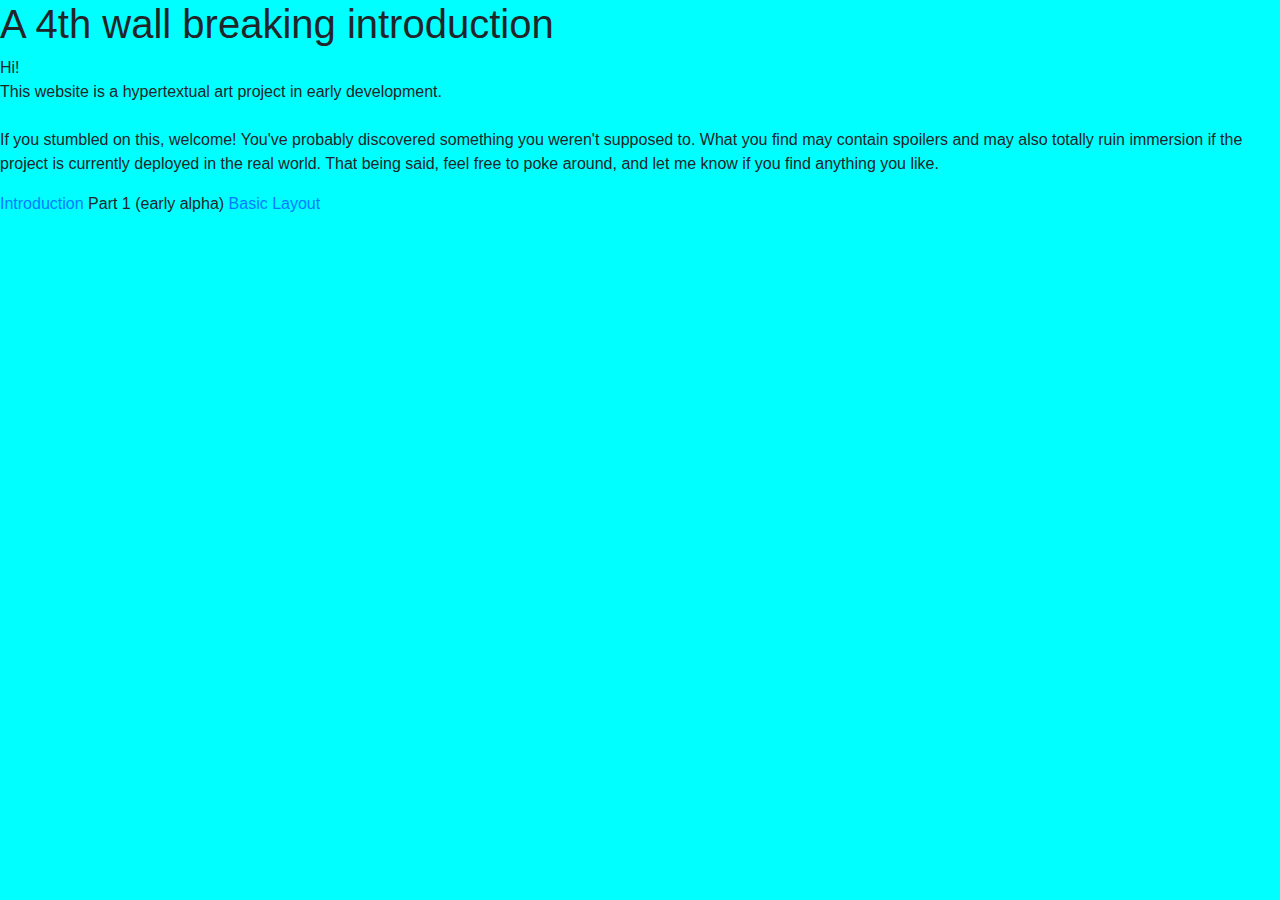
<file: index.html>
<!DOCTYPE html>
<html lang="en">
  <head>
    <!-- Required meta tags -->
    <meta charset="utf-8" />
    <meta
      name="viewport"
      content="width=device-width, initial-scale=1, shrink-to-fit=no"
    />

    <!-- Bootstrap CSS -->
    <link
      rel="stylesheet"
      href="https://stackpath.bootstrapcdn.com/bootstrap/4.5.2/css/bootstrap.min.css"
      integrity="sha384-JcKb8q3iqJ61gNV9KGb8thSsNjpSL0n8PARn9HuZOnIxN0hoP+VmmDGMN5t9UJ0Z"
      crossorigin="anonymous"
    />

    <link rel="stylesheet" href="resources/css/index.css" type="text/css" />

    <title>Introduction</title>
  </head>

  <body style="background-color: aqua">
    <h1>A 4th wall breaking introduction</h1>
    <p>
      Hi! <br />
      This website is a hypertextual art project in early development. <br />
      <br />If you stumbled on this, welcome! You've probably discovered
      something you weren't supposed to. What you find may contain spoilers and
      may also totally ruin immersion if the project is currently deployed in
      the real world. That being said, feel free to poke around, and let me know
      if you find anything you like.
    </p>

    <a href="threads/introduction.html">Introduction</a>
    <a href="threads/thread1.html" ></a>Part 1 (early alpha)</a>
    <a href="basicLayout.html">Basic Layout</a>

    <!-- Optional JavaScript -->
    <!-- jQuery first, then Popper.js, then Bootstrap JS -->
    <script
      src="https://code.jquery.com/jquery-3.5.1.slim.min.js"
      integrity="sha384-DfXdz2htPH0lsSSs5nCTpuj/zy4C+OGpamoFVy38MVBnE+IbbVYUew+OrCXaRkfj"
      crossorigin="anonymous"
    ></script>
    <script
      src="https://cdn.jsdelivr.net/npm/popper.js@1.16.1/dist/umd/popper.min.js"
      integrity="sha384-9/reFTGAW83EW2RDu2S0VKaIzap3H66lZH81PoYlFhbGU+6BZp6G7niu735Sk7lN"
      crossorigin="anonymous"
    ></script>
    <script
      src="https://stackpath.bootstrapcdn.com/bootstrap/4.5.2/js/bootstrap.min.js"
      integrity="sha384-B4gt1jrGC7Jh4AgTPSdUtOBvfO8shuf57BaghqFfPlYxofvL8/KUEfYiJOMMV+rV"
      crossorigin="anonymous"
    ></script>
  </body>
</html>
</file>
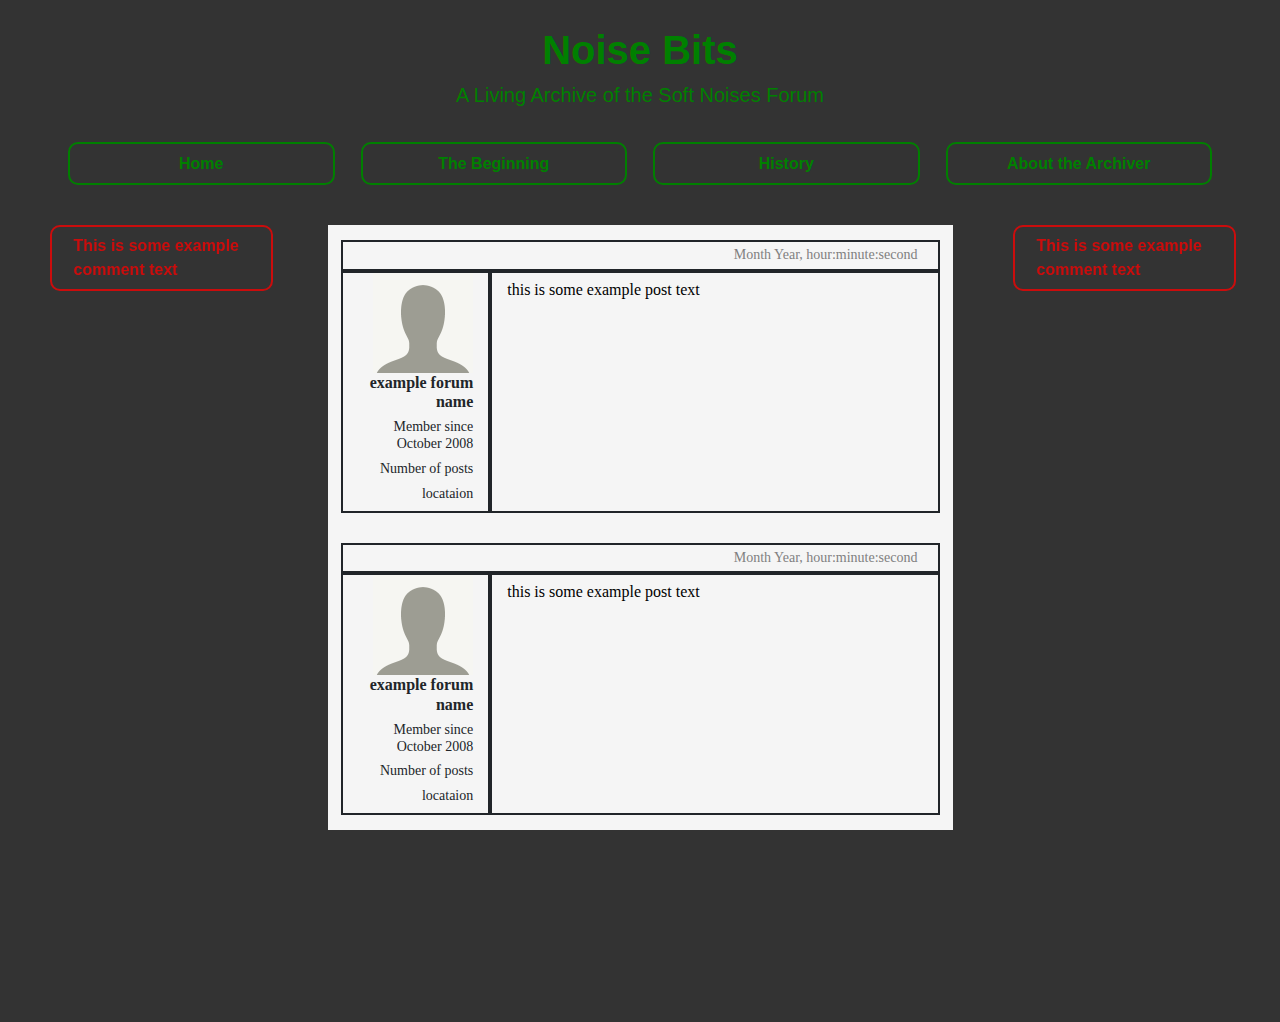
<file: basicLayout.html>
<!DOCTYPE html>
<html lang="en">
  <head>
    <!-- Required meta tags -->
    <meta charset="utf-8" />
    <meta
      name="viewport"
      content="width=device-width, initial-scale=1, shrink-to-fit=no"
    />

    <!-- Bootstrap CSS -->
    <link
      rel="stylesheet"
      href="https://stackpath.bootstrapcdn.com/bootstrap/4.5.2/css/bootstrap.min.css"
      integrity="sha384-JcKb8q3iqJ61gNV9KGb8thSsNjpSL0n8PARn9HuZOnIxN0hoP+VmmDGMN5t9UJ0Z"
      crossorigin="anonymous"
    />
    <link rel="stylesheet" href="resources/css/index.css" type="text/css" />
    <!-- animate on scroll library -->
    <link href="https://unpkg.com/aos@2.3.1/dist/aos.css" rel="stylesheet" />

    <title>Basic Layout</title>
  </head>
  <!-- forum header definition -->
  <div class="headerBar containter">
    <div class="row">
      <div class="col-lg-12">
        <a class="headerLogoText" href="index.html" target="_blank"
          >Noise Bits</a
        >
      </div>
    </div>
    <div class="row">
      <div class="subHeaderLogo col-md-12">
        A Living Archive of the Soft Noises Forum
      </div>
    </div>
    <div class="row headerLinks">
      <div class="col-md-3 btn">
        <h3 class="headerLink">Home</h3>
      </div>
      <div class="col-md-3 btn">
        <h3 class="headerLink">The Beginning</h3>
      </div>
      <div class="col-md-3 btn">
        <h3 class="headerLink">History</h3>
      </div>
      <div class="col-md-3 btn">
        <h3 class="headerLink">About the Archiver</h3>
      </div>
    </div>
  </div>

  <body>
    <!-- start post 1 -->
    <div class="containter">
      <div class="row">
        <!--left comment area -->
        <div class="col-lg-3">
          <div
            class="container commentBox"
            data-aos="fade-up"
            data-aos-delay="2000"
            data-aos-duration="3000"
          >
            <div class="row">
              <div class="col-lg-2"></div>
              <div class="col-lg-9 comment">
                <p>This is some example comment text</p>
              </div>
              <div class="col-lg-1"></div>
            </div>
          </div>
        </div>
        <!-- post area  -->
        <div class="col-lg-6">
          <div class="container post">
            <div class="row">
              <div class="col-lg-12 dateBox">
                <!-- add posting time -->
                <h1 class="postTime">Month Year, hour:minute:second</h1>
              </div>
            </div>
            <div class="row">
              <div class="col-lg-3 postinfo">
                <!-- add user info -->
                <img
                  class="avatar"
                  src="assets/avatars/default-avatar.png"
                  alt="default avatar"
                />
                <h1 class="name">example forum name</h1>
                <h1 class="memberDuration">Member since October 2008</h1>
                <h1 class="postCount">Number of posts</h1>
                <h1 class="location">locataion</h1>
              </div>
              <div class="col-lg-9 postText">
                <!-- add post text -->
                <p>this is some example post text</p>
              </div>
            </div>
          </div>
        </div>
        <!-- right comment area -->
        <div class="col-lg-3">
          <div
            class="container commentBox"
            data-aos="fade-up"
            data-aos-delay="2000"
            data-aos-duration="3000"
          >
            <div class="row">
              <div class="col-lg-1"></div>
              <div class="col-lg-9 comment">
                <p>This is some example comment text</p>
              </div>
              <div class="col-lg-2"></div>
            </div>
          </div>
        </div>
      </div>
    </div>

    <!-- no comment post -->
    <!-- start post 2 -->
    <div class="containter">
      <div class="row">
        <!--left comment area -->
        <div class="col-lg-3">
          <div
            class="container commentBox"
            data-aos="fade-up"
            data-aos-delay="2000"
            data-aos-duration="3000"
          >
            <div class="row">
              <div class="col-lg-2"></div>
              <div class="col-lg-9"></div>
              <div class="col-lg-1"></div>
            </div>
          </div>
        </div>
        <!-- post area  -->
        <div class="col-lg-6">
          <div class="container post">
            <div class="row">
              <div class="col-lg-12 dateBox">
                <!-- add posting time -->
                <h1 class="postTime">Month Year, hour:minute:second</h1>
              </div>
            </div>
            <div class="row">
              <div class="col-lg-3 postinfo">
                <!-- add user info -->
                <img
                  class="avatar"
                  src="assets/avatars/default-avatar.png"
                  alt="default avatar"
                />
                <h1 class="name">example forum name</h1>
                <h1 class="memberDuration">Member since October 2008</h1>
                <h1 class="postCount">Number of posts</h1>
                <h1 class="location">locataion</h1>
              </div>
              <div class="col-lg-9 postText">
                <!-- add post text -->
                <p>this is some example post text</p>
              </div>
            </div>
          </div>
        </div>
        <!-- right comment area -->
        <div class="col-lg-3">
          <div
            class="container commentBox"
            data-aos="fade-up"
            data-aos-delay="2000"
            data-aos-duration="3000"
          >
            <div class="row">
              <div class="col-lg-1"></div>
              <div class="col-lg-9"></div>
              <div class="col-lg-2"></div>
            </div>
          </div>
        </div>
      </div>
    </div>

    <!-- center comment post -->

    <!-- start post 3 -->
    <div class="containter">
      <div class="row">
        <!--left comment area -->
        <div class="col-lg-2"></div>
        <!-- post area  -->
        <div class="col-lg-8">
          <div
            class="container commentBox"
            data-aos="fade-up"
            data-aos-duration="2000"
            style="padding-top: 50px"
          >
            <div class="row">
              <div class="col-lg-12 comment">
                <p>This is some example center comment text</p>
              </div>
            </div>
          </div>
        </div>
        <!-- right comment area -->
        <div class="col-lg-2"></div>
      </div>
    </div>

    <script
      src="https://code.jquery.com/jquery-3.5.1.slim.min.js"
      integrity="sha384-DfXdz2htPH0lsSSs5nCTpuj/zy4C+OGpamoFVy38MVBnE+IbbVYUew+OrCXaRkfj"
      crossorigin="anonymous"
    ></script>
    <script
      src="https://cdn.jsdelivr.net/npm/popper.js@1.16.1/dist/umd/popper.min.js"
      integrity="sha384-9/reFTGAW83EW2RDu2S0VKaIzap3H66lZH81PoYlFhbGU+6BZp6G7niu735Sk7lN"
      crossorigin="anonymous"
    ></script>
    <script
      src="https://stackpath.bootstrapcdn.com/bootstrap/4.5.2/js/bootstrap.min.js"
      integrity="sha384-B4gt1jrGC7Jh4AgTPSdUtOBvfO8shuf57BaghqFfPlYxofvL8/KUEfYiJOMMV+rV"
      crossorigin="anonymous"
    ></script>
    <!-- animate on scroll library -->
    <script src="https://unpkg.com/aos@2.3.1/dist/aos.js"></script>
    <script>
      AOS.init();
    </script>
  </body>
</html>
</file>
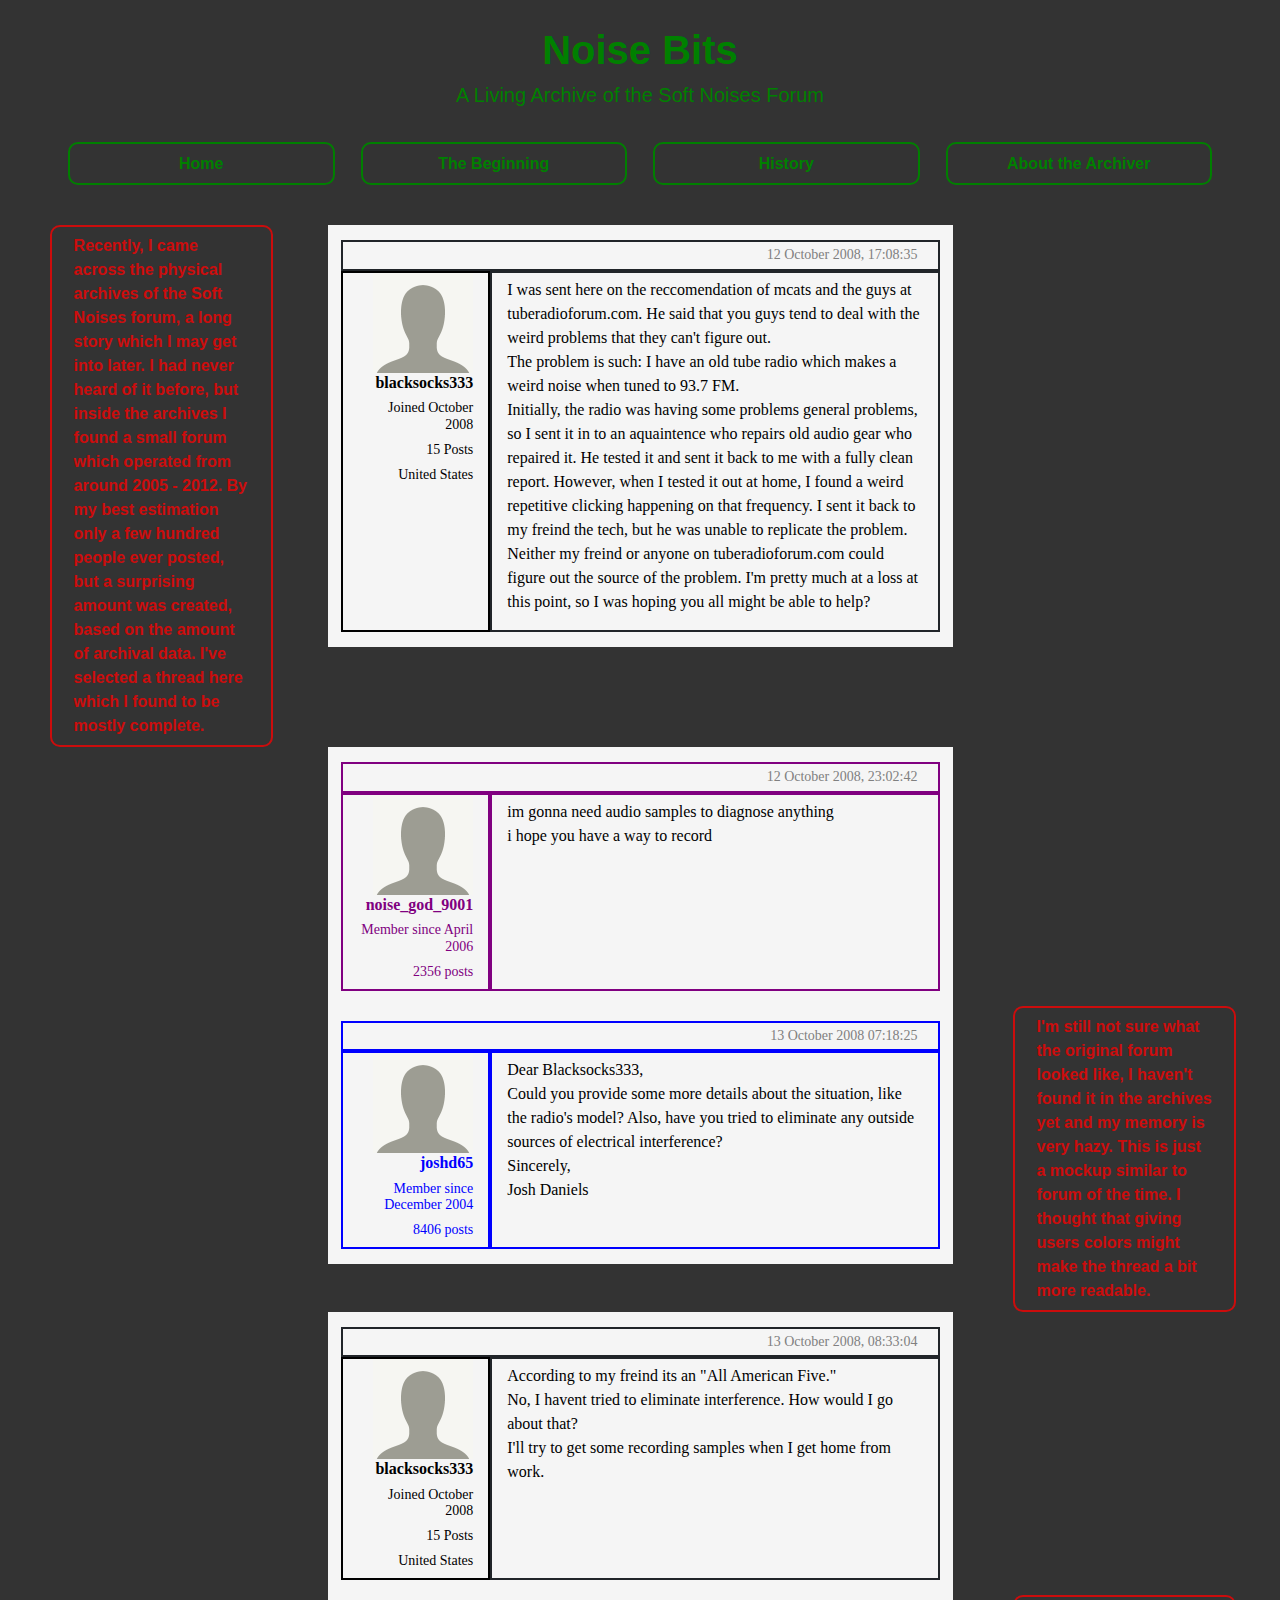
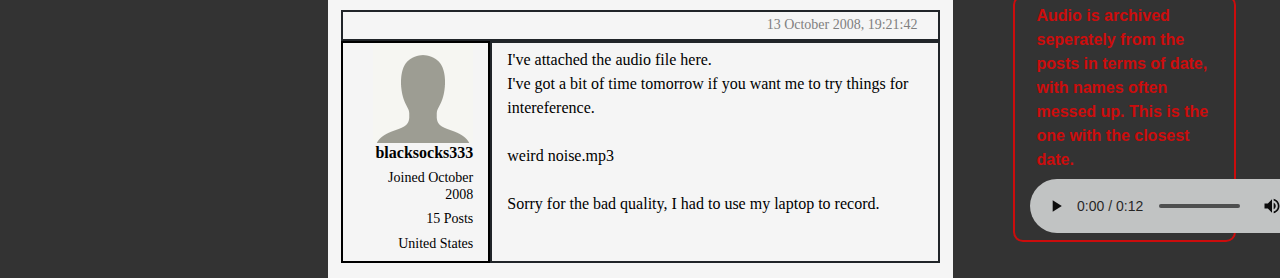
<file: part1(alpha).html>
<!DOCTYPE html>
<html lang="en">
  <head>
    <!-- Required meta tags -->
    <meta charset="utf-8" />
    <meta
      name="viewport"
      content="width=device-width, initial-scale=1, shrink-to-fit=no"
    />

    <!-- Bootstrap CSS -->
    <link
      rel="stylesheet"
      href="https://stackpath.bootstrapcdn.com/bootstrap/4.5.2/css/bootstrap.min.css"
      integrity="sha384-JcKb8q3iqJ61gNV9KGb8thSsNjpSL0n8PARn9HuZOnIxN0hoP+VmmDGMN5t9UJ0Z"
      crossorigin="anonymous"
    />
    <link rel="stylesheet" href="resources/css/index.css" type="text/css" />
    <link rel="stylesheet" href="resources/css/users.css" type="text/css" />

    <title>Part One (Early Alpha)</title>
  </head>

  <!-- forum header definition -->
  <div class="headerBar containter">
    <div class="row">
      <div class="col-lg-12">
        <a class="headerLogoText" href="index.html" target="_blank"
          >Noise Bits</a
        >
      </div>
    </div>
    <div class="row">
      <div class="subHeaderLogo col-md-12">
        A Living Archive of the Soft Noises Forum
      </div>
    </div>
    <div class="row headerLinks">
      <div class="col-md-3 btn">
        <h3 class="headerLink">Home</h3>
      </div>
      <div class="col-md-3 btn">
        <h3 class="headerLink">The Beginning</h3>
      </div>
      <div class="col-md-3 btn">
        <h3 class="headerLink">History</h3>
      </div>
      <div class="col-md-3 btn">
        <h3 class="headerLink">About the Archiver</h3>
      </div>
    </div>
  </div>

  <body>
    <!-- start post 1 -->
    <div class="containter">
      <div class="row">
        <!--left comment area -->
        <div class="col-lg-3">
          <div class="container commentBox">
            <div class="row">
              <div class="col-lg-2"></div>
              <div class="col-lg-9 comment">
                <p>
                  Recently, I came across the physical archives of the Soft
                  Noises forum, a long story which I may get into later. I had
                  never heard of it before, but inside the archives I found a
                  small forum which operated from around 2005 - 2012. By my best
                  estimation only a few hundred people ever posted, but a
                  surprising amount was created, based on the amount of archival
                  data. I've selected a thread here which I found to be mostly
                  complete.
                </p>
              </div>
              <div class="col-lg-1"></div>
            </div>
          </div>
        </div>
        <!-- post area  -->
        <div class="col-lg-6">
          <div class="container post">
            <div class="row">
              <div class="col-lg-12 dateBox">
                <!-- add posting time -->
                <h1 class="postTime">12 October 2008, 17:08:35</h1>
              </div>
            </div>
            <div class="row">
              <div class="col-lg-3 postinfo blacksocks333">
                <img
                  class="avatar"
                  src="assets/avatars/default-avatar.png"
                  alt="default avatar"
                />

                <h1 class="name">blacksocks333</h1>
                <h1 class="memberDuration">Joined October 2008</h1>
                <h1 class="postCount">15 Posts</h1>
                <h1 class="location">United States</h1>
              </div>
              <div class="col-lg-9 postText">
                <p>
                  I was sent here on the reccomendation of mcats and the guys at
                  tuberadioforum.com. He said that you guys tend to deal with
                  the weird problems that they can't figure out.<br />
                  The problem is such: I have an old tube radio which makes a
                  weird noise when tuned to 93.7 FM. <br />
                  Initially, the radio was having some problems general
                  problems, so I sent it in to an aquaintence who repairs old
                  audio gear who repaired it. He tested it and sent it back to
                  me with a fully clean report. However, when I tested it out at
                  home, I found a weird repetitive clicking happening on that
                  frequency. I sent it back to my freind the tech, but he was
                  unable to replicate the problem. <br />
                  Neither my freind or anyone on tuberadioforum.com could figure
                  out the source of the problem. I'm pretty much at a loss at
                  this point, so I was hoping you all might be able to help?
                </p>
              </div>
            </div>
          </div>
        </div>
        <!-- right comment area -->
        <div class="col-lg-3">
          <div class="container commentBox">
            <div class="row">
              <div class="col-lg-1"></div>
              <div class="col-lg-9"></div>
              <div class="col-lg-2"></div>
            </div>
          </div>
        </div>
      </div>
    </div>
    <!-- end post 1 -->

    <!-- start post 2 -->
    <div class="containter">
      <div class="row">
        <!--left comment area -->
        <div class="col-lg-3">
          <div class="container commentBox">
            <div class="row">
              <div class="col-lg-2"></div>
              <div class="col-lg-9"></div>
              <div class="col-lg-1"></div>
            </div>
          </div>
        </div>
        <!-- post area  -->
        <div class="col-lg-6">
          <div class="container post noise_god_9001">
            <div class="row">
              <div class="col-lg-12 dateBox">
                <!-- add posting time -->
                <h1 class="postTime">12 October 2008, 23:02:42</h1>
              </div>
            </div>
            <div class="row">
              <div class="col-lg-3 postinfo">
                <!-- add user info -->
                <img
                  class="avatar"
                  src="assets/avatars/default-avatar.png"
                  alt="default avatar"
                />
                <h1 class="name">noise_god_9001</h1>
                <h1 class="memberDuration">Member since April 2006</h1>
                <h1 class="postCount">2356 posts</h1>
                <!-- <h1 class="location">unknown</h1> -->
              </div>
              <div class="col-lg-9 postText">
                <!-- add post text -->
                <p>
                  im gonna need audio samples to diagnose anything<br />
                  i hope you have a way to record
                </p>
              </div>
            </div>
          </div>
        </div>
        <!-- right comment area -->
        <div class="col-lg-3">
          <div class="container commentBox">
            <div class="row">
              <div class="col-lg-1"></div>
              <div class="col-lg-9"></div>
              <div class="col-lg-2"></div>
            </div>
          </div>
        </div>
      </div>
    </div>
    <!-- end post 2 -->

    <!-- start post 3 -->
    <div class="containter">
      <div class="row">
        <!--left comment area -->
        <div class="col-lg-3">
          <div class="container commentBox">
            <div class="row">
              <div class="col-lg-2"></div>
              <div class="col-lg-9"></div>
              <div class="col-lg-1"></div>
            </div>
          </div>
        </div>
        <!-- post area  -->
        <div class="col-lg-6">
          <div class="container post joshd65">
            <div class="row">
              <div class="col-lg-12 dateBox">
                <!-- add posting time -->
                <h1 class="postTime">13 October 2008 07:18:25</h1>
              </div>
            </div>
            <div class="row">
              <div class="col-lg-3 postinfo">
                <!-- add user info -->
                <img
                  class="avatar"
                  src="assets/avatars/default-avatar.png"
                  alt="default avatar"
                />
                <h1 class="name">joshd65</h1>
                <h1 class="memberDuration">Member since December 2004</h1>
                <h1 class="postCount">8406 posts</h1>
                <!-- <h1 class="location">unknown</h1> -->
              </div>
              <div class="col-lg-9 postText">
                <!-- add post text -->
                <p>
                  Dear Blacksocks333, <br />
                  Could you provide some more details about the situation, like
                  the radio's model? Also, have you tried to eliminate any
                  outside sources of electrical interference? <br />
                  Sincerely, <br />
                  Josh Daniels
                </p>
              </div>
            </div>
          </div>
        </div>
        <!-- right comment area -->
        <div class="col-lg-3">
          <div class="container commentBox">
            <div class="row">
              <div class="col-lg-1"></div>
              <div class="col-lg-9 comment">
                <p>
                  I'm still not sure what the original forum looked like, I
                  haven't found it in the archives yet and my memory is very
                  hazy. This is just a mockup similar to forum of the time. I
                  thought that giving users colors might make the thread a bit
                  more readable.
                </p>
              </div>
              <div class="col-lg-2"></div>
            </div>
          </div>
        </div>
      </div>
    </div>
    <!-- end post 3 -->
    <!-- start post 4 -->
    <div class="containter">
      <div class="row">
        <!--left comment area -->
        <div class="col-lg-3">
          <div class="container commentBox">
            <div class="row">
              <div class="col-lg-2"></div>
              <div class="col-lg-9"></div>
              <div class="col-lg-1"></div>
            </div>
          </div>
        </div>
        <!-- post area  -->
        <div class="col-lg-6">
          <div class="container post">
            <div class="row">
              <div class="col-lg-12 dateBox">
                <!-- add posting time -->
                <h1 class="postTime">13 October 2008, 08:33:04</h1>
              </div>
            </div>
            <div class="row">
              <div class="col-lg-3 postinfo blacksocks333">
                <img
                  class="avatar"
                  src="assets/avatars/default-avatar.png"
                  alt="default avatar"
                />

                <h1 class="name">blacksocks333</h1>
                <h1 class="memberDuration">Joined October 2008</h1>
                <h1 class="postCount">15 Posts</h1>
                <h1 class="location">United States</h1>
              </div>
              <div class="col-lg-9 postText">
                <p>
                  According to my freind its an "All American Five." <br />
                  No, I havent tried to eliminate interference. How would I go
                  about that? <br />
                  I'll try to get some recording samples when I get home from
                  work.
                </p>
              </div>
            </div>
          </div>
        </div>
        <!-- right comment area -->
        <div class="col-lg-3">
          <div class="container commentBox">
            <div class="row">
              <div class="col-lg-1"></div>
              <div class="col-lg-9"></div>
              <div class="col-lg-2"></div>
            </div>
          </div>
        </div>
      </div>
    </div>
    <!-- end post 4 -->
    <!-- start post 5 -->
    <div class="containter">
      <div class="row">
        <!--left comment area -->
        <div class="col-lg-3">
          <div class="container commentBox">
            <div class="row">
              <div class="col-lg-2"></div>
              <div class="col-lg-9"></div>
              <div class="col-lg-1"></div>
            </div>
          </div>
        </div>
        <!-- post area  -->
        <div class="col-lg-6">
          <div class="container post">
            <div class="row">
              <div class="col-lg-12 dateBox">
                <!-- add posting time -->
                <h1 class="postTime">13 October 2008, 19:21:42</h1>
              </div>
            </div>
            <div class="row">
              <div class="col-lg-3 postinfo blacksocks333">
                <img
                  class="avatar"
                  src="assets/avatars/default-avatar.png"
                  alt="default avatar"
                />

                <h1 class="name">blacksocks333</h1>
                <h1 class="memberDuration">Joined October 2008</h1>
                <h1 class="postCount">15 Posts</h1>
                <h1 class="location">United States</h1>
              </div>
              <div class="col-lg-9 postText">
                <p>
                  I've attached the audio file here. <br />
                  I've got a bit of time tomorrow if you want me to try things
                  for intereference. <br />
                  <br />
                  weird noise.mp3 <br /><br />
                  Sorry for the bad quality, I had to use my laptop to record.
                </p>
              </div>
            </div>
          </div>
        </div>
        <!-- right comment area -->
        <div class="col-lg-3">
          <div class="container commentBox">
            <div class="row">
              <div class="col-lg-1"></div>
              <div class="col-lg-9 comment">
                <p>
                  Audio is archived seperately from the posts in terms of date,
                  with names often messed up. This is the one with the closest
                  date.
                </p>
                <audio controls>
                  <source
                    src="assets/audio/weird_noise.mp3"
                    type="audio/mpeg"
                  />
                </audio>
              </div>
              <div class="col-lg-2"></div>
            </div>
          </div>
        </div>
      </div>
    </div>
    <!-- end post 5 -->

    <!-- Optional JavaScript -->
    <!-- jQuery first, then Popper.js, then Bootstrap JS -->
    <script
      src="https://code.jquery.com/jquery-3.5.1.slim.min.js"
      integrity="sha384-DfXdz2htPH0lsSSs5nCTpuj/zy4C+OGpamoFVy38MVBnE+IbbVYUew+OrCXaRkfj"
      crossorigin="anonymous"
    ></script>
    <script
      src="https://cdn.jsdelivr.net/npm/popper.js@1.16.1/dist/umd/popper.min.js"
      integrity="sha384-9/reFTGAW83EW2RDu2S0VKaIzap3H66lZH81PoYlFhbGU+6BZp6G7niu735Sk7lN"
      crossorigin="anonymous"
    ></script>
    <script
      src="https://stackpath.bootstrapcdn.com/bootstrap/4.5.2/js/bootstrap.min.js"
      integrity="sha384-B4gt1jrGC7Jh4AgTPSdUtOBvfO8shuf57BaghqFfPlYxofvL8/KUEfYiJOMMV+rV"
      crossorigin="anonymous"
    ></script>
  </body>
</html>
</file>
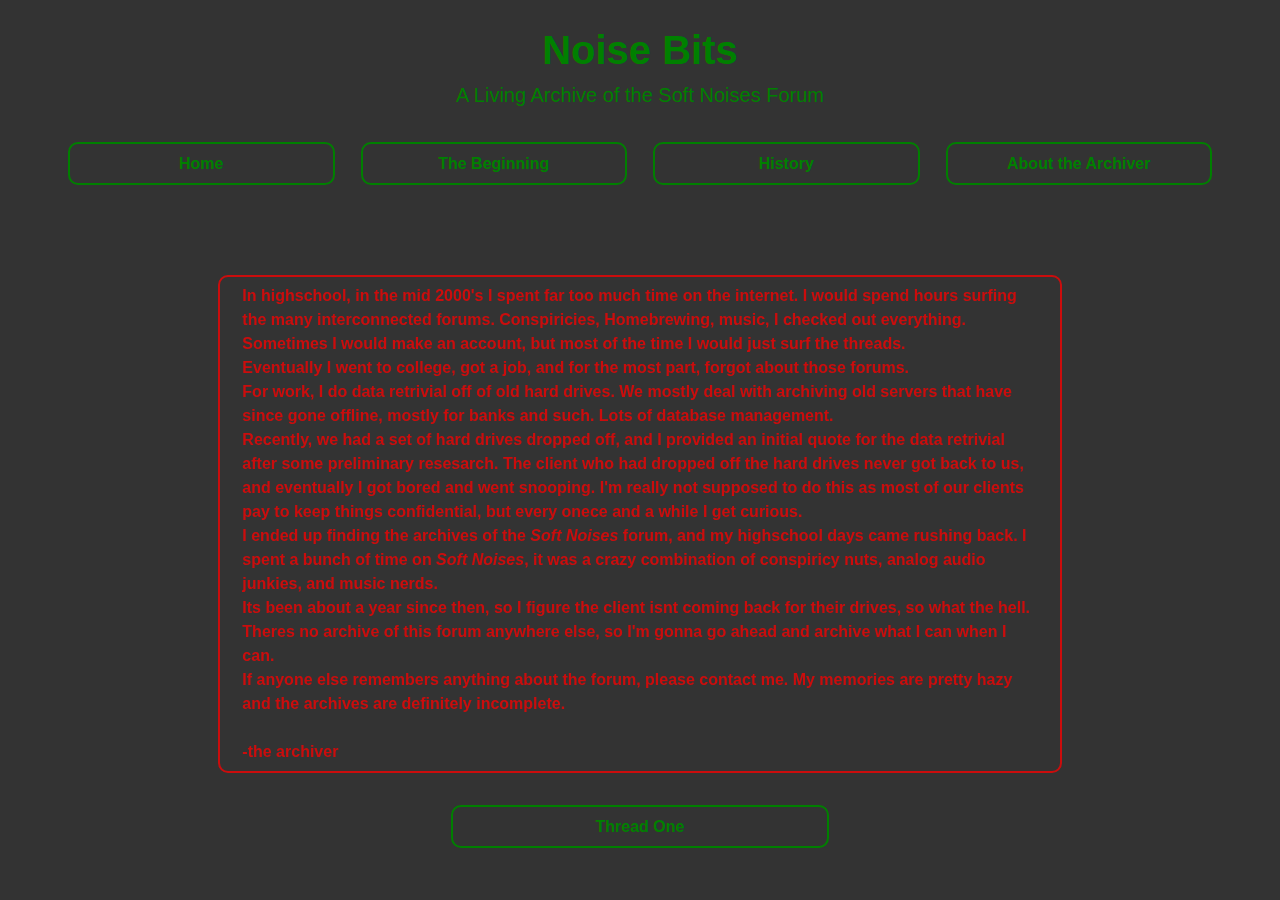
<file: threads/introduction.html>
<!DOCTYPE html>
<html lang="en">
  <head>
    <!-- Required meta tags -->
    <meta charset="utf-8" />
    <meta
      name="viewport"
      content="width=device-width, initial-scale=1, shrink-to-fit=no"
    />

    <!-- Bootstrap CSS -->
    <link
      rel="stylesheet"
      href="https://stackpath.bootstrapcdn.com/bootstrap/4.5.2/css/bootstrap.min.css"
      integrity="sha384-JcKb8q3iqJ61gNV9KGb8thSsNjpSL0n8PARn9HuZOnIxN0hoP+VmmDGMN5t9UJ0Z"
      crossorigin="anonymous"
    />
    <link rel="stylesheet" href="../resources/css/index.css" type="text/css" />
    <!-- animate on scroll library -->
    <link href="https://unpkg.com/aos@2.3.1/dist/aos.css" rel="stylesheet" />

    <title>Basic Layout</title>
  </head>
  <!-- forum header definition -->
  <div class="headerBar containter">
    <div class="row">
      <div class="col-lg-12">
        <a class="headerLogoText" href="index.html" target="_blank"
          >Noise Bits</a
        >
      </div>
    </div>
    <div class="row">
      <div class="subHeaderLogo col-md-12">
        A Living Archive of the Soft Noises Forum
      </div>
    </div>
    <div class="row headerLinks">
      <div class="col-md-3 btn">
        <h3 class="headerLink">Home</h3>
      </div>
      <div class="col-md-3 btn">
        <h3 class="headerLink">The Beginning</h3>
      </div>
      <div class="col-md-3 btn">
        <h3 class="headerLink">History</h3>
      </div>
      <div class="col-md-3 btn">
        <h3 class="headerLink">About the Archiver</h3>
      </div>
    </div>
  </div>

  <body>
    <!-- center comment post -->

    <!-- start post 1 -->
    <div class="containter">
      <div class="row">
        <!--left comment area -->
        <div class="col-lg-2"></div>
        <!-- post area  -->
        <div class="col-lg-8">
          <div
            class="container commentBox"
            data-aos="fade-up"
            data-aos-duration="2000"
            style="padding-top: 50px"
          >
            <div class="row">
              <div class="col-lg-12 comment">
                <p>
                  In highschool, in the mid 2000's I spent far too much time on
                  the internet. I would spend hours surfing the many
                  interconnected forums. Conspiricies, Homebrewing, music, I
                  checked out everything. Sometimes I would make an account, but
                  most of the time I would just surf the threads. <br />
                  Eventually I went to college, got a job, and for the most
                  part, forgot about those forums. <br />
                  For work, I do data retrivial off of old hard drives. We
                  mostly deal with archiving old servers that have since gone
                  offline, mostly for banks and such. Lots of database
                  management. <br />
                  Recently, we had a set of hard drives dropped off, and I
                  provided an initial quote for the data retrivial after some
                  preliminary resesarch. The client who had dropped off the hard
                  drives never got back to us, and eventually I got bored and
                  went snooping. I'm really not supposed to do this as most of
                  our clients pay to keep things confidential, but every onece
                  and a while I get curious.<br />
                  I ended up finding the archives of the
                  <em>Soft Noises</em> forum, and my highschool days came
                  rushing back. I spent a bunch of time on <em>Soft Noises</em>,
                  it was a crazy combination of conspiricy nuts, analog audio
                  junkies, and music nerds. <br />
                  Its been about a year since then, so I figure the client isnt
                  coming back for their drives, so what the hell. Theres no
                  archive of this forum anywhere else, so I'm gonna go ahead and
                  archive what I can when I can. <br />
                  If anyone else remembers anything about the forum, please
                  contact me. My memories are pretty hazy and the archives are
                  definitely incomplete. <br /><br />
                  -the archiver
                </p>
              </div>
            </div>
          </div>
        </div>
        <!-- right comment area -->
        <div class="col-lg-2"></div>
      </div>
      <div class="row headerLinks">
        <div class= "col-lg-4"></div>
        <div class="col-md-4 btn"> <a href="thread1.html"><h3 class="headerLink">Thread One</h3></a>
          
        </div>
        <div class= "col-md-4"></div>
    </div>

    <script
      src="https://code.jquery.com/jquery-3.5.1.slim.min.js"
      integrity="sha384-DfXdz2htPH0lsSSs5nCTpuj/zy4C+OGpamoFVy38MVBnE+IbbVYUew+OrCXaRkfj"
      crossorigin="anonymous"
    ></script>
    <script
      src="https://cdn.jsdelivr.net/npm/popper.js@1.16.1/dist/umd/popper.min.js"
      integrity="sha384-9/reFTGAW83EW2RDu2S0VKaIzap3H66lZH81PoYlFhbGU+6BZp6G7niu735Sk7lN"
      crossorigin="anonymous"
    ></script>
    <script
      src="https://stackpath.bootstrapcdn.com/bootstrap/4.5.2/js/bootstrap.min.js"
      integrity="sha384-B4gt1jrGC7Jh4AgTPSdUtOBvfO8shuf57BaghqFfPlYxofvL8/KUEfYiJOMMV+rV"
      crossorigin="anonymous"
    ></script>
    <!-- animate on scroll library -->
    <script src="https://unpkg.com/aos@2.3.1/dist/aos.js"></script>
    <script>
      AOS.init();
    </script>
  </body>
</html>
</file>
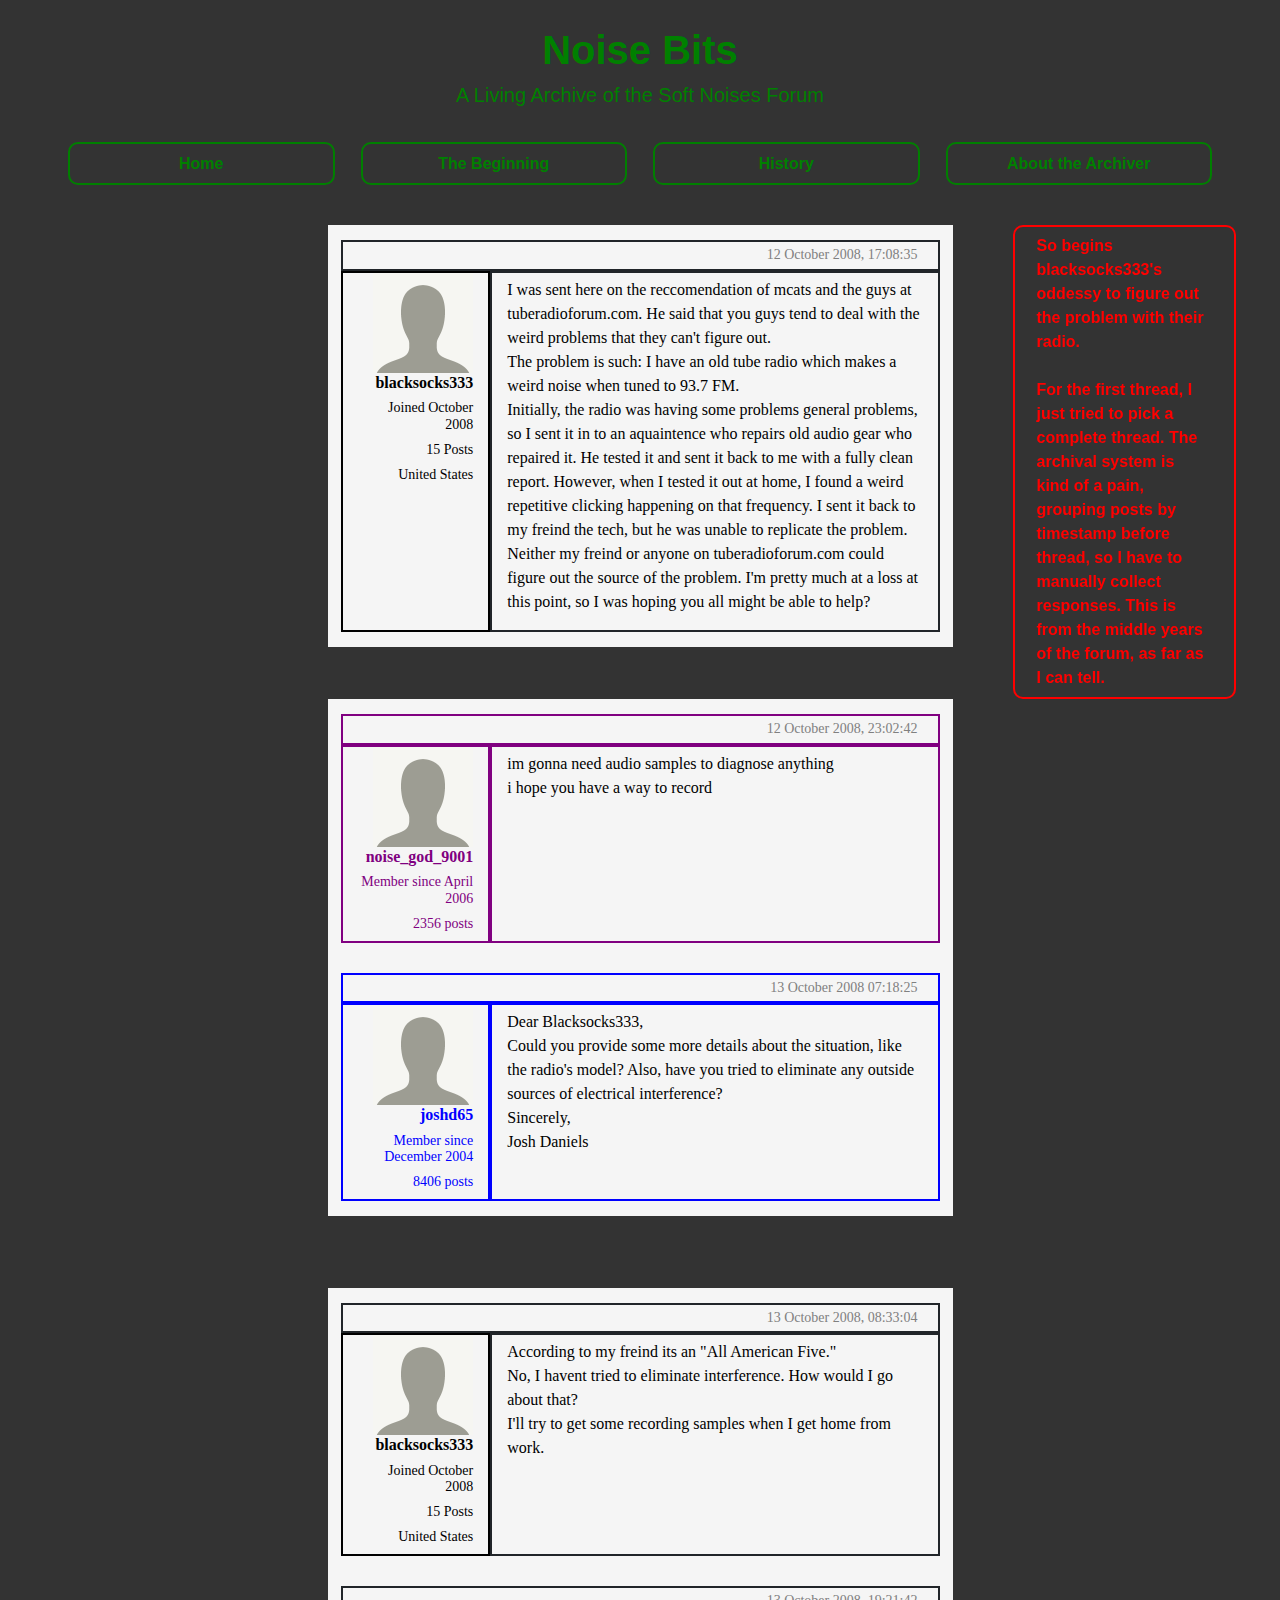
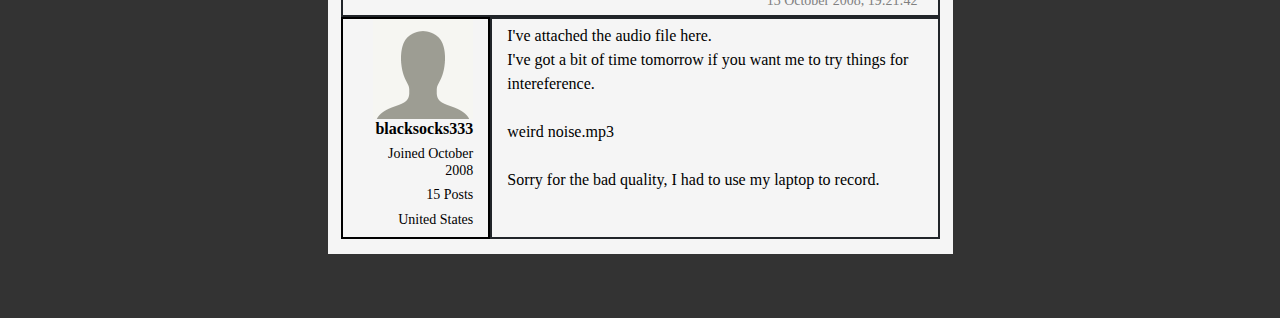
<file: threads/thread1.html>
<!DOCTYPE html>
<html lang="en">
  <head>
    <!-- Required meta tags -->
    <meta charset="utf-8" />
    <meta
      name="viewport"
      content="width=device-width, initial-scale=1, shrink-to-fit=no"
    />

    <!-- Bootstrap CSS -->
    <link
      rel="stylesheet"
      href="https://stackpath.bootstrapcdn.com/bootstrap/4.5.2/css/bootstrap.min.css"
      integrity="sha384-JcKb8q3iqJ61gNV9KGb8thSsNjpSL0n8PARn9HuZOnIxN0hoP+VmmDGMN5t9UJ0Z"
      crossorigin="anonymous"
    />
    <link rel="stylesheet" href="../resources/css/index.css" type="text/css" />
    <link rel="stylesheet" href="../resources/css/users.css" type="text/css" />
    <link href="https://unpkg.com/aos@2.3.1/dist/aos.css" rel="stylesheet" />

    <title>Part One (Early Alpha)</title>
  </head>

  <!-- forum header definition -->
  <div class="headerBar containter">
    <div class="row">
      <div class="col-lg-12">
        <a class="headerLogoText" href="../index.html" target="_blank"
          >Noise Bits</a
        >
      </div>
    </div>
    <div class="row">
      <div class="subHeaderLogo col-md-12">
        A Living Archive of the Soft Noises Forum
      </div>
    </div>
    <div class="row headerLinks">
      <div class="col-md-3 btn">
        <h3 class="headerLink">Home</h3>
      </div>
      <div class="col-md-3 btn">
        <h3 class="headerLink">The Beginning</h3>
      </div>
      <div class="col-md-3 btn">
        <h3 class="headerLink">History</h3>
      </div>
      <div class="col-md-3 btn">
        <h3 class="headerLink">About the Archiver</h3>
      </div>
    </div>
  </div>

  <body>
    <!-- start post 1 -->
    <div class="containter">
      <div class="row">
        <!--left comment area -->
        <div class="col-lg-3">
          <div class="container commentBox">
            <div class="row">
              <div class="col-lg-2"></div>
              <div class="col-lg-9"></div>
              <div class="col-lg-1"></div>
            </div>
          </div>
        </div>
        <!-- post area  -->
        <div class="col-lg-6">
          <div class="container post">
            <div class="row">
              <div class="col-lg-12 dateBox">
                <!-- add posting time -->
                <h1 class="postTime">12 October 2008, 17:08:35</h1>
              </div>
            </div>
            <div class="row">
              <div class="col-lg-3 postinfo blacksocks333">
                <img
                  class="avatar"
                  src="../assets/avatars/default-avatar.png"
                  alt="default avatar"
                />

                <h1 class="name">blacksocks333</h1>
                <h1 class="memberDuration">Joined October 2008</h1>
                <h1 class="postCount">15 Posts</h1>
                <h1 class="location">United States</h1>
              </div>
              <div class="col-lg-9 postText">
                <p>
                  I was sent here on the reccomendation of mcats and the guys at
                  tuberadioforum.com. He said that you guys tend to deal with
                  the weird problems that they can't figure out.<br />
                  The problem is such: I have an old tube radio which makes a
                  weird noise when tuned to 93.7 FM. <br />
                  Initially, the radio was having some problems general
                  problems, so I sent it in to an aquaintence who repairs old
                  audio gear who repaired it. He tested it and sent it back to
                  me with a fully clean report. However, when I tested it out at
                  home, I found a weird repetitive clicking happening on that
                  frequency. I sent it back to my freind the tech, but he was
                  unable to replicate the problem. <br />
                  Neither my freind or anyone on tuberadioforum.com could figure
                  out the source of the problem. I'm pretty much at a loss at
                  this point, so I was hoping you all might be able to help?
                </p>
              </div>
            </div>
          </div>
        </div>
        <!-- right comment area -->
        <div class="col-lg-3">
          <div class="container commentBox">
            <div class="row">
              <div class="col-lg-1"></div>
              <div
                class="col-lg-9 comment"
                data-aos="fade-up"
                data-aos-delay="500"
                data-aos-duration="3000"
              >
                <p>
                  So begins blacksocks333's oddessy to figure out the problem
                  with their radio. <br />
                  <br />
                  For the first thread, I just tried to pick a complete thread.
                  The archival system is kind of a pain, grouping posts by
                  timestamp before thread, so I have to manually collect
                  responses. This is from the middle years of the forum, as far
                  as I can tell.
                </p>
              </div>
              <div class="col-lg-2"></div>
            </div>
          </div>
        </div>
      </div>
    </div>
    <!-- end post 1 -->

    <!-- start post 2 -->
    <div class="containter">
      <div class="row">
        <!--left comment area -->
        <div class="col-lg-3">
          <div class="container commentBox">
            <div class="row">
              <div class="col-lg-2"></div>
              <div class="col-lg-9"></div>
              <div class="col-lg-1"></div>
            </div>
          </div>
        </div>
        <!-- post area  -->
        <div class="col-lg-6">
          <div class="container post noise_god_9001">
            <div class="row">
              <div class="col-lg-12 dateBox">
                <!-- add posting time -->
                <h1 class="postTime">12 October 2008, 23:02:42</h1>
              </div>
            </div>
            <div class="row">
              <div class="col-lg-3 postinfo">
                <!-- add user info -->
                <img
                  class="avatar"
                  src="../assets/avatars/default-avatar.png"
                  alt="default avatar"
                />
                <h1 class="name">noise_god_9001</h1>
                <h1 class="memberDuration">Member since April 2006</h1>
                <h1 class="postCount">2356 posts</h1>
                <!-- <h1 class="location">unknown</h1> -->
              </div>
              <div class="col-lg-9 postText">
                <!-- add post text -->
                <p>
                  im gonna need audio samples to diagnose anything<br />
                  i hope you have a way to record
                </p>
              </div>
            </div>
          </div>
        </div>
        <!-- right comment area -->
        <div class="col-lg-3">
          <div class="container commentBox">
            <div class="row">
              <div class="col-lg-1"></div>
              <div class="col-lg-9"></div>
              <div class="col-lg-2"></div>
            </div>
          </div>
        </div>
      </div>
    </div>
    <!-- end post 2 -->

    <!-- start post 3 -->
    <div class="containter">
      <div class="row">
        <!--left comment area -->
        <div class="col-lg-3">
          <div class="container commentBox">
            <div class="row">
              <div class="col-lg-2"></div>
              <div class="col-lg-9"></div>
              <div class="col-lg-1"></div>
            </div>
          </div>
        </div>
        <!-- post area  -->
        <div class="col-lg-6">
          <div class="container post joshd65">
            <div class="row">
              <div class="col-lg-12 dateBox">
                <!-- add posting time -->
                <h1 class="postTime">13 October 2008 07:18:25</h1>
              </div>
            </div>
            <div class="row">
              <div class="col-lg-3 postinfo">
                <!-- add user info -->
                <img
                  class="avatar"
                  src="../assets/avatars/default-avatar.png"
                  alt="default avatar"
                />
                <h1 class="name">joshd65</h1>
                <h1 class="memberDuration">Member since December 2004</h1>
                <h1 class="postCount">8406 posts</h1>
                <!-- <h1 class="location">unknown</h1> -->
              </div>
              <div class="col-lg-9 postText">
                <!-- add post text -->
                <p>
                  Dear Blacksocks333, <br />
                  Could you provide some more details about the situation, like
                  the radio's model? Also, have you tried to eliminate any
                  outside sources of electrical interference? <br />
                  Sincerely, <br />
                  Josh Daniels
                </p>
              </div>
            </div>
          </div>
        </div>
        <!-- right comment area -->
        <div class="col-lg-3">
          <div
            class="container commentBox"
            data-aos="fade-up"
            data-aos-delay="2000"
            data-aos-duration="3000"
          >
            <div class="row">
              <div class="col-lg-1"></div>
              <div class="col-lg-9 comment">
                <p>
                  I'm still not sure what the original forum looked like, I
                  haven't found layout controls in the archives yet and my
                  memory is very hazy. This is just a mockup similar to forum of
                  the time. <br />
                  I thought that giving users colors might make the thread a bit
                  more readable.
                </p>
              </div>
              <div class="col-lg-2"></div>
            </div>
          </div>
        </div>
      </div>
    </div>
    <!-- end post 3 -->
    <!-- start post 4 -->
    <div class="containter">
      <div class="row">
        <!--left comment area -->
        <div class="col-lg-3">
          <div class="container commentBox">
            <div class="row">
              <div class="col-lg-2"></div>
              <div class="col-lg-9"></div>
              <div class="col-lg-1"></div>
            </div>
          </div>
        </div>
        <!-- post area  -->
        <div class="col-lg-6">
          <div class="container post">
            <div class="row">
              <div class="col-lg-12 dateBox">
                <!-- add posting time -->
                <h1 class="postTime">13 October 2008, 08:33:04</h1>
              </div>
            </div>
            <div class="row">
              <div class="col-lg-3 postinfo blacksocks333">
                <img
                  class="avatar"
                  src="../assets/avatars/default-avatar.png"
                  alt="default avatar"
                />

                <h1 class="name">blacksocks333</h1>
                <h1 class="memberDuration">Joined October 2008</h1>
                <h1 class="postCount">15 Posts</h1>
                <h1 class="location">United States</h1>
              </div>
              <div class="col-lg-9 postText">
                <p>
                  According to my freind its an "All American Five." <br />
                  No, I havent tried to eliminate interference. How would I go
                  about that? <br />
                  I'll try to get some recording samples when I get home from
                  work.
                </p>
              </div>
            </div>
          </div>
        </div>
        <!-- right comment area -->
        <div class="col-lg-3">
          <div class="container commentBox">
            <div class="row">
              <div class="col-lg-1"></div>
              <div class="col-lg-9"></div>
              <div class="col-lg-2"></div>
            </div>
          </div>
        </div>
      </div>
    </div>
    <!-- end post 4 -->
    <!-- start post 5 -->
    <div class="containter">
      <div class="row">
        <!--left comment area -->
        <div class="col-lg-3">
          <div class="container commentBox">
            <div class="row">
              <div class="col-lg-2"></div>
              <div class="col-lg-9"></div>
              <div class="col-lg-1"></div>
            </div>
          </div>
        </div>
        <!-- post area  -->
        <div class="col-lg-6">
          <div class="container post">
            <div class="row">
              <div class="col-lg-12 dateBox">
                <!-- add posting time -->
                <h1 class="postTime">13 October 2008, 19:21:42</h1>
              </div>
            </div>
            <div class="row">
              <div class="col-lg-3 postinfo blacksocks333">
                <img
                  class="avatar"
                  src="../assets/avatars/default-avatar.png"
                  alt="default avatar"
                />

                <h1 class="name">blacksocks333</h1>
                <h1 class="memberDuration">Joined October 2008</h1>
                <h1 class="postCount">15 Posts</h1>
                <h1 class="location">United States</h1>
              </div>
              <div class="col-lg-9 postText">
                <p>
                  I've attached the audio file here. <br />
                  I've got a bit of time tomorrow if you want me to try things
                  for intereference. <br />
                  <br />
                  weird noise.mp3 <br /><br />
                  Sorry for the bad quality, I had to use my laptop to record.
                </p>
              </div>
            </div>
          </div>
        </div>
        <!-- right comment area -->
        <div class="col-lg-3">
          <div
            class="container commentBox"
            data-aos="fade-up"
            data-aos-delay="2000"
            data-aos-duration="3000"
          >
            <div class="row">
              <div class="col-lg-1"></div>
              <div class="col-lg-9 comment">
                <p>
                  Audio is archived seperately from the posts in terms of date,
                  with names often messed up. This is the one with the closest
                  date.
                </p>
                <audio controls>
                  <source
                    src="../assets/audio/weird_noise.mp3"
                    type="audio/mpeg"
                  />
                </audio>
              </div>
              <div class="col-lg-2"></div>
            </div>
          </div>
        </div>
      </div>
    </div>
    <!-- end post 5 -->

    <!-- Optional JavaScript -->
    <!-- jQuery first, then Popper.js, then Bootstrap JS -->
    <script
      src="https://code.jquery.com/jquery-3.5.1.slim.min.js"
      integrity="sha384-DfXdz2htPH0lsSSs5nCTpuj/zy4C+OGpamoFVy38MVBnE+IbbVYUew+OrCXaRkfj"
      crossorigin="anonymous"
    ></script>
    <script
      src="https://cdn.jsdelivr.net/npm/popper.js@1.16.1/dist/umd/popper.min.js"
      integrity="sha384-9/reFTGAW83EW2RDu2S0VKaIzap3H66lZH81PoYlFhbGU+6BZp6G7niu735Sk7lN"
      crossorigin="anonymous"
    ></script>
    <script
      src="https://stackpath.bootstrapcdn.com/bootstrap/4.5.2/js/bootstrap.min.js"
      integrity="sha384-B4gt1jrGC7Jh4AgTPSdUtOBvfO8shuf57BaghqFfPlYxofvL8/KUEfYiJOMMV+rV"
      crossorigin="anonymous"
    ></script>
    <script src="https://unpkg.com/aos@2.3.1/dist/aos.js"></script>
    <script>
      AOS.init();
    </script>
  </body>
</html>
</file>
<file: resources/css/index.css>
/* begin header CSS */

.headerBar {
  text-align: center;
  background-color: rgb(51, 51, 51);
  padding-left: 20px;
  padding-right: 20px;
  padding-top: 20px;
}

.headerLogoText {
  font-size: 40px;
  color: green;
  font-weight: bolder;
}

.subHeaderLogo {
  font-size: 20px;
  color: green;
}

.headerLink {
  border: 2px solid green;
  border-radius: 10px;
  font-size: 16px;
  font-weight: bold;
  color: green;
  outline: green;
  padding: 10px;
}

.headerLinks {
  padding-top: 25px;
  padding-bottom: 25px;
  padding-left: 50px;
  padding-right: 50px;
}

/* begin body CSS */

body {
  background-color: rgb(51, 51, 51);
}

/* begin comment formatting */

.commentBox {
  padding-top: auto;
  padding-bottom: auto;
}

.comment {
  border: 2px solid red;
  border-radius: 10px;
  opacity: 0.75;
}
.comment p {
  font-size: 15;
  color: red;
  padding: 7px;
  font-weight: 600;
  margin-bottom: 0px;
}

/* begin post CSS */

.post {
  font-family: serif;
  padding-top: 15px;
  padding-bottom: 15px;
  padding-left: 28px;
  padding-right: 28px;
  background-color: whitesmoke;
}

.post .dateBox {
  border: 2px solid;
}

.postTime {
  text-align: right;
  font-size: 14px;
  /* padding-right: 20px; */
  padding: 5px;
  margin-bottom: 0px;
  color: gray;
}

.postinfo {
  border: 2px solid;
}

.postinfo h1 {
  text-align: right;
  font-size: 14px;
}

.postinfo .name {
  font-weight: bold;
  font-size: 16px;
}

.postinfo .avatar {
  display: block;
  margin-right: 0px;
  margin-left: auto;
  height: 100px;
  width: 100px;
}

.postText {
  border: 2px solid;
  padding-top: 5px;
}

.postText p {
  color: black;
}
</file>
<file: resources/css/users.css>
.narrator {
  color: red;
  border-color: red;
}

.blacksocks333 {
  color: black;
  border-color: black;
}

.joshd65 {
  color: blue;
  border-color: blue;
}

.noise_god_9001 {
  color: purple;
  border-color: purple;
}
</file>
